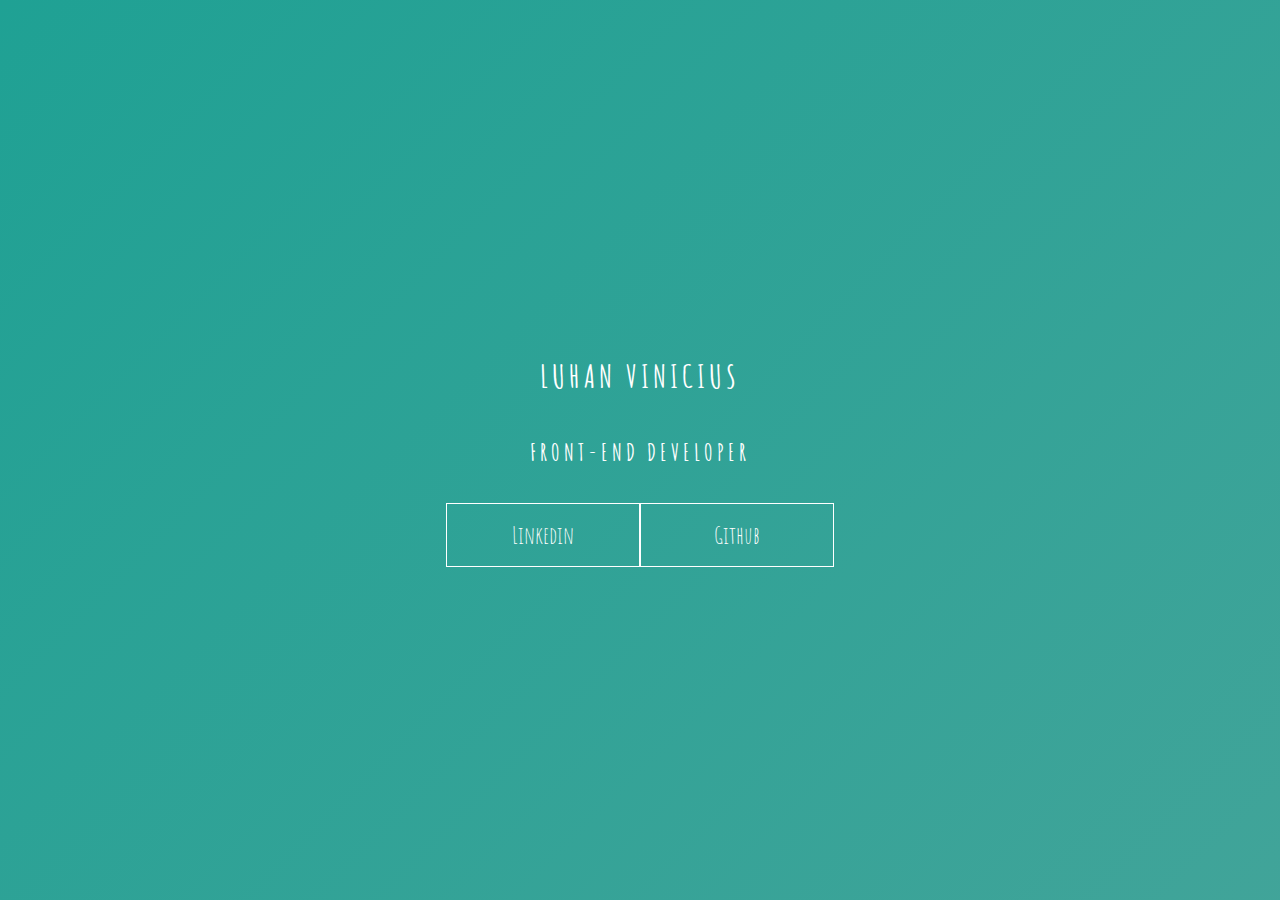
<file: Keyframes_1/index.html>
<!DOCTYPE html>
<html lang="pt-BR">
<head>
    <meta charset="UTF-8">
    <meta name="viewport" content="width=device-width, initial-scale=1.0">
    <link rel="stylesheet" href="./styles/style.css">
    <title>Documento</title>
</head>
<body>
    <main class="wrapper">
        <h1>Luhan Vinicius</h1>
        <h2>Front-end Developer</h2>
        <div class="social-media">
            <a href="#">Linkedin</a>
            <a href="#">Github</a>
        </div>
    </main>
</body>
</html>
</file>
<file: Keyframes_1/styles/style.css>
@import url('https://fonts.googleapis.com/css2?family=Amatic+SC&display=swap');

body {
    margin: 0;
    padding: 0;
    color: #ffffff;
    font-family: 'amatic sc', sans-serif;
}

.wrapper {
    height: 100vh;
    width: 100vw;
    background: linear-gradient(-45deg, #5e0878, #085078, #4ca59b, #1fa194);
    background-size: 400% 400%;
    display: flex;
    flex-direction: column;
    justify-content: center;
    align-items: center;
    animation: backgroundTransition 8s ease-in-out infinite;
}

h1 {
    text-transform: uppercase;
    letter-spacing: 4px;
}

h2 {
    text-transform: uppercase;
    letter-spacing: 4px;
}

.social-media {
    margin-top: 1rem;
    display: flex;
}

a {
    text-decoration: none;
    color: #ffffff;
    font-size: 24px;
    padding: 1rem 4rem;
    border: 1px solid #ffffff;
    min-width: 4rem;
    display: flex;
    justify-content: center;
    align-items: center;
    transition: .5s cubic-bezier(0.55, 0.025, 0.675, 0.97);
}

a:hover {
    color: #085078;
    background-color: #ffffff;
}

@keyframes backgroundTransition {
    0% {
        background-position:  0% 80%;
    }
    50% {
        background-position: 80% 100%;
    }
    100% {
        background-position: 0% 90%;
    }
}
</file>
